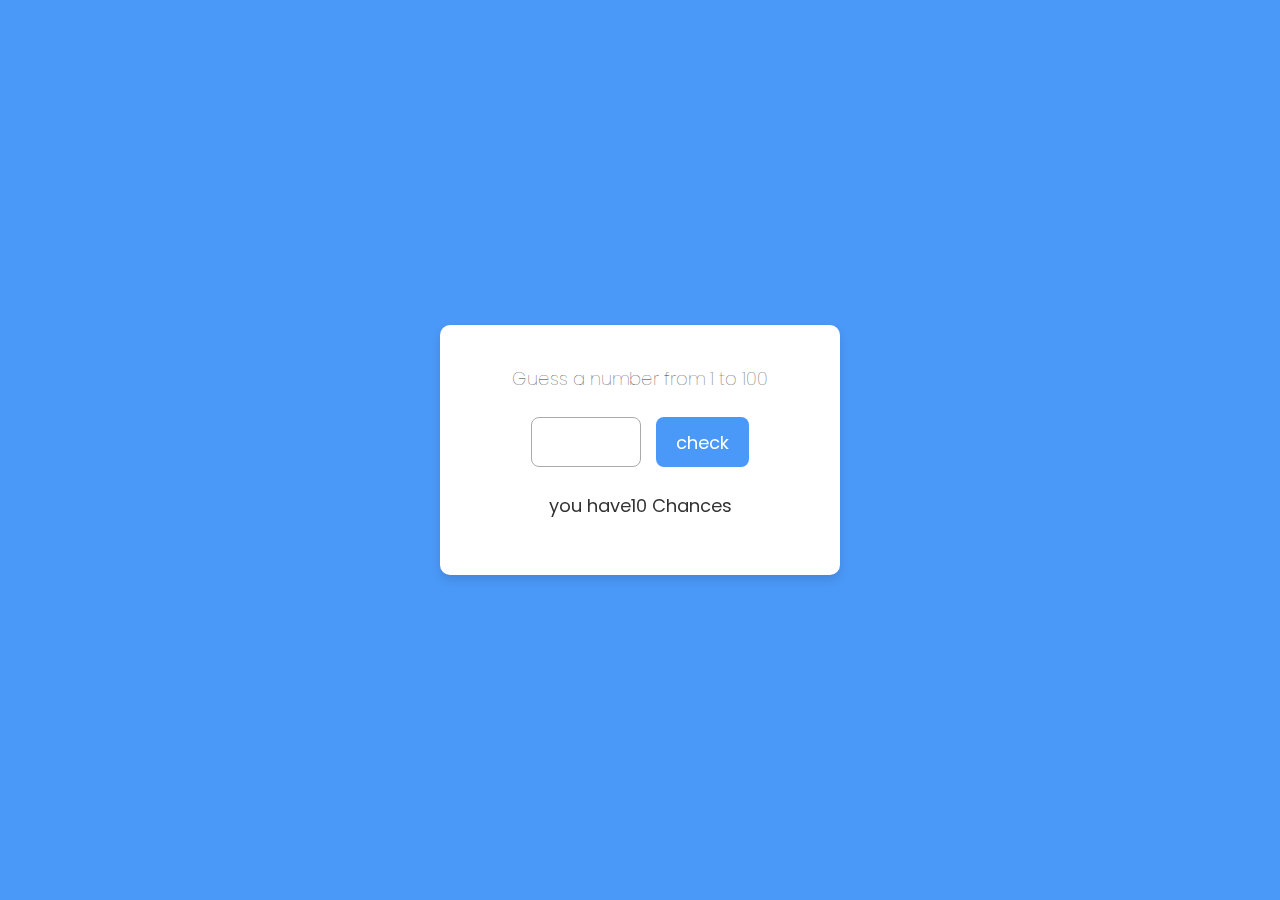
<file: index1.html>
<!DOCTYPE html>
<html lang="en">
<head>
    <meta charset="UTF-8">
    <meta name="viewport" content="width=device-width, initial-scale=1.0">
    <title>Build a Game</title>
    <link rel="stylesheet" href="style.css">
</head>
<body>
    <div class="wrapper">
        <header>Guess a number from 1 to 100</header>
        <p class="guess"></p>
        <div class="input-field">
            <input type="number"/>
            <button>check</button>
        </div>
        <p>you have<span class="chances">10 </span> Chances</p>
    </div>
    <script src="script1.js"defer ></script>
</body>
</html>
</file>
<file: style.css>
@import url("https://fonts.googleapis.com/css2?family=poppins:wght@300;400;500;600&display=swap");
*{
    margin: 0;
    padding: 0;
    box-sizing: border-box;
    font-family: "poppins" ,sans-serif;
}
body{
    min-height: 100vh;
    display: flex;
    align-items: center;
    justify-content: center;
    background: #4a98f7;
}
.wrapper{
    height: 250px;
    width: 400px;
    font-size: 18px;
    font-weight: 400;
    color: #333;
    background: #fff;
    text-align: center;
    box-shadow: 0 5px 10px rgba(0,0,0,0.1);
    border-radius: 10px;
}
.wrapper header{
    padding-top: 40px;
    font-size: 18px;
    font-weight: 40;
}
.wrapper p{
    color: #333;
}
.wrapper .input-field{
    display: flex;
    justify-content: center;
    gap: 15px;
    margin: 25px 0;
}
.input-field input,
.input-field button{
    height: 50px;
    width: calc(100% / 2  -20px);
    outline: none;
    padding: 0 20px;
    border-radius: 8px;
    font-size: 18px;
}
.input-field input{
    text-align: center;
    font-size: 16px;
    width: 110px;
    color:#707070;
    border: 1px solid  #aaa;
}
input::-webkit-inner-spin-button,
input::-webkit-inner-spin-button{
    display: none;
}
.input-field input:disabled{
    cursor: not-allowed;
}
.input-field button{
    border: none;
    background: #4a98f7;
    color: #fff;
    cursor: pointer;
    transition: 0.3s;
}
.input-field button:active{
    transform: scale(0.97);
}
</file>
